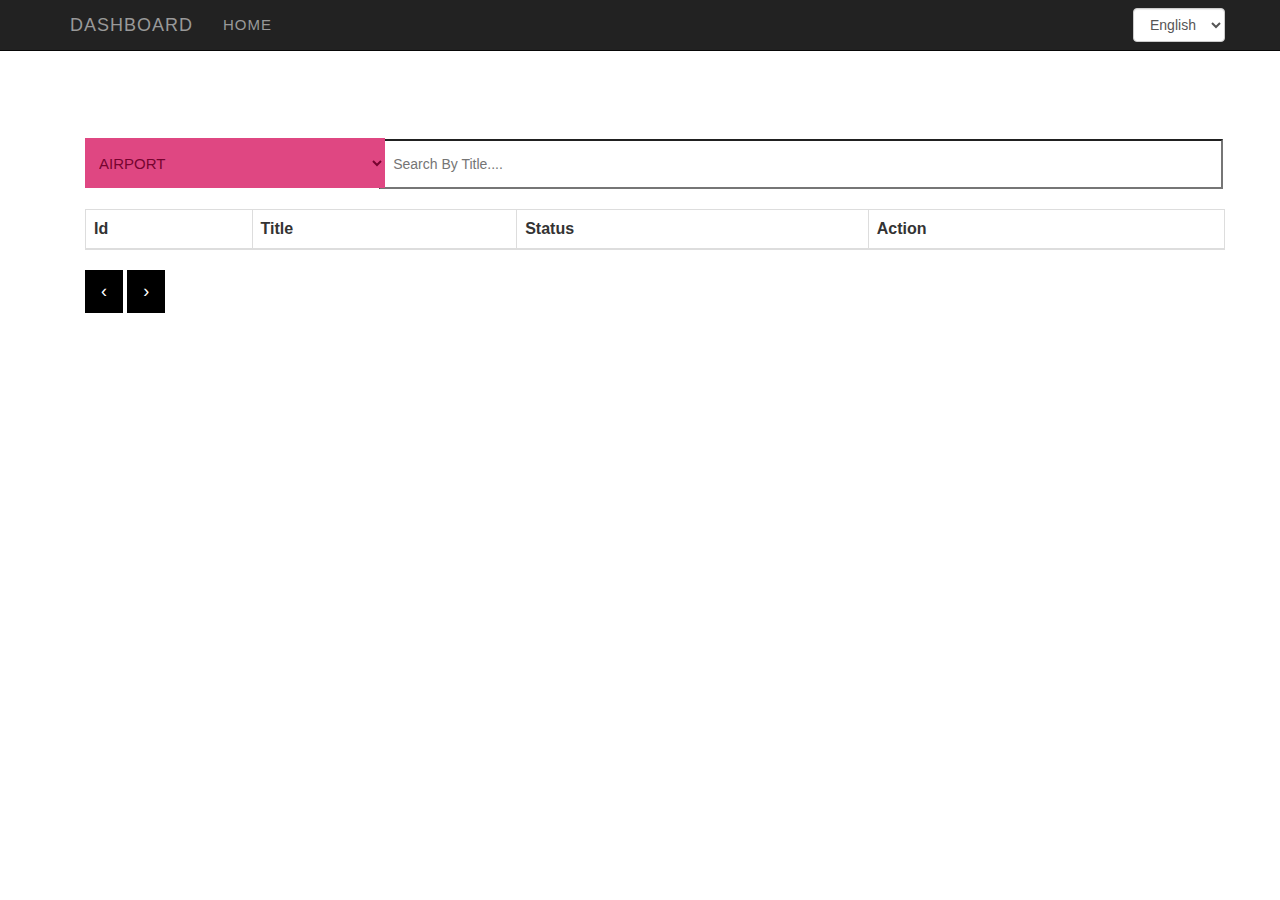
<file: Html/Airport/index.html>
﻿
<head>
    <link href="https://maxcdn.bootstrapcdn.com/bootstrap/3.3.7/css/bootstrap.min.css" rel="stylesheet">
    <link href="https://cdn.datatables.net/1.10.15/css/dataTables.bootstrap.min.css" rel="stylesheet">
    <link href="/css/style.css" rel="stylesheet">
    <link href="/css/bootstrap.css" rel="stylesheet">
    <link href="https://www.w3schools.com/w3css/4/w3.css" rel="stylesheet">
    <link href="../../css/City/citylisting.css" rel="stylesheet" />
    <link href="../../css/common.css" rel="stylesheet" />

    <title>City Listing</title>
</head>
<body>
    <div w3-include-html="../Shared/navbar.html"></div>

    <div class="container body-content">
        <div class="region-filter">
            <div class="container region-header">
                <section class="common-header ">
                    <div class="left">
                        <select class="custOptions" id="select_region" onchange="location = this.value;">
                            <option value="">Select Option</option>
                            <option value="../Continent/index.html">Continent</option>
                            <option value="../Country/index.html">Country</option>
                            <option value="../State/index.html">State</option>
                            <option value="../City/index.html">City</option>
                            <option value="../Area/index.html">Area</option>
                            <option value="../Airport/index.html" selected>Airport</option>
                            <option value="../CityAirport/index.html">City Airport</option> 
                            <option value="../POI/index.html">POI</option>
                        </select>
                        <i class="pe-7s pe-7s-angle-down arrow"></i>
                    </div>
                    <div class="right">
                        <div class="form-elements">
                            <div class="form-item" id="searchToolDiv">
                                <i id="btnMainSearch" class="pe-7s-search pe-7s"></i>
                                <input id="txtSearchByTitle" class="destination" type="text" value="" placeholder="Search By Title....">
                            </div>
                        </div>
                    </div>
                    <div class="clearfix"></div>
                    <h2 class="light-gray" id="lblMasterHeading"></h2>
                </section>
            </div>
        </div>
    </div>
    <div class="container body-content">
        <div class="region-filter">
            <div class="container region-header">
                <table id="example" class="table table-bordered table-hover continent-detail dataTable no-footer" cellspacing="0" width="100%">
                    <thead>
                        <tr>
                            <th class="title-width sorting">Id</th>
                            <th class="title-width sorting">Title</th>
                            <!--<th class="title-width sorting">State Title</th>
                            <th class="title-width sorting">Country Title</th>-->
                            <th class="title-width ">Status</th>
                            <th class="title-width ">Action</th>
                        </tr>
                    </thead>
                    <tbody class="datatableContent"></tbody>
                </table>
            </div>
        </div>
    </div>

    <div class="container">
        <div class="w3-bar col-xs-3 pull-right">
            <button class="w3-button w3-large w3-black prev">‹</button>
            <button class="w3-button w3-large w3-black next">›</button>
        </div>
    </div>
    <input type="hidden" id="pageindex" value="0" />
</body>
<script src="../../JS/lib/w3.js"></script>
<script>
    w3.includeHTML();
</script>

<script type="text/javascript" src="../../lib/axios/dist/axios.standalone.js"></script>
<script type="text/javascript" src="../../lib/CryptoJS/rollups/hmac-sha256.js"></script>
<script type="text/javascript" src="../../lib/CryptoJS/rollups/sha256.js"></script>
<script type="text/javascript" src="../../lib/CryptoJS/components/hmac.js"></script>
<script type="text/javascript" src="../../lib/CryptoJS/components/enc-base64.js"></script>
<script type="text/javascript" src="../../lib/url-template/url-template.js"></script>
<script type="text/javascript" src="../../lib/apiGatewayCore/sigV4Client.js"></script>
<script type="text/javascript" src="../../lib/apiGatewayCore/apiGatewayClient.js"></script>
<script type="text/javascript" src="../../lib/apiGatewayCore/simpleHttpClient.js"></script>
<script type="text/javascript" src="../../lib/apiGatewayCore/utils.js"></script>
<script type="text/javascript" src="https://code.jquery.com/jquery-1.12.4.js"></script>
<script type="text/javascript" src="https://cdn.datatables.net/1.10.15/js/jquery.dataTables.min.js"></script>
<script type="text/javascript" src="https://cdn.datatables.net/1.10.15/js/dataTables.bootstrap.min.js"></script>
<script src="../../lib/apigClient.js"></script>
<script src="../../JS/Airport/airportlisting.js"></script>
</file>
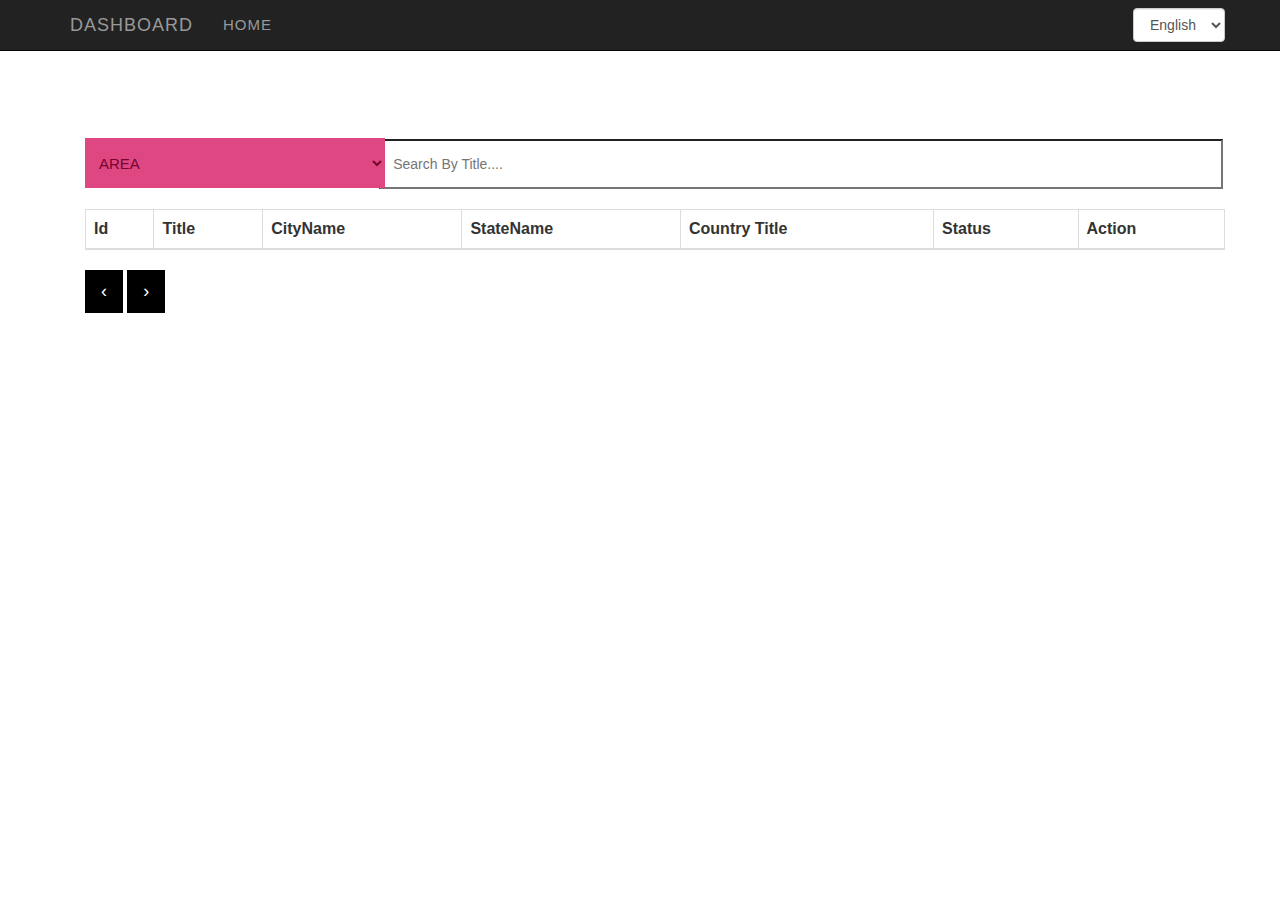
<file: Html/Area/index.html>
﻿
<head>
    <link href="https://maxcdn.bootstrapcdn.com/bootstrap/3.3.7/css/bootstrap.min.css" rel="stylesheet">
    <link href="https://cdn.datatables.net/1.10.15/css/dataTables.bootstrap.min.css" rel="stylesheet">
    <link href="/css/style.css" rel="stylesheet">
    <link href="/css/bootstrap.css" rel="stylesheet">
    <link href="https://www.w3schools.com/w3css/4/w3.css" rel="stylesheet">
    <link href="../../css/City/citylisting.css" rel="stylesheet" />
    <link href="../../css/common.css" rel="stylesheet" />

    <title>City Listing</title>
</head>
<body>
    <div w3-include-html="../Shared/navbar.html"></div>

    <div class="container body-content">
        <div class="region-filter">
            <div class="container region-header">
                <section class="common-header ">
                    <div class="left">
                        <select class="custOptions" id="select_region" onchange="location = this.value;">
                            <option value="">Select Option</option>
                            <option value="../Continent/index.html">Continent</option>
                            <option value="../Country/index.html">Country</option>
                            <option value="../State/index.html">State</option>
                            <option value="../City/index.html">City</option>
                            <option value="../Area/index.html" selected>Area</option>
                            <option value="../Airport/index.html">Airport</option>
                            <option value="../CityAirport/index.html">City Airport</option> 
                            <option value="../POI/index.html">POI</option>
                        </select>
                        <i class="pe-7s pe-7s-angle-down arrow"></i>
                    </div>
                    <div class="right">
                        <div class="form-elements">
                            <div class="form-item" id="searchToolDiv">
                                <i id="btnMainSearch" class="pe-7s-search pe-7s"></i>
                                <input id="txtSearchByTitle" class="destination" type="text" value="" placeholder="Search By Title....">
                            </div>
                        </div>
                    </div>
                    <div class="clearfix"></div>
                    <h2 class="light-gray" id="lblMasterHeading"></h2>
                </section>
            </div>
        </div>
    </div>
    <div class="container body-content">
        <div class="region-filter">
            <div class="container region-header">
                <table id="example" class="table table-bordered table-hover continent-detail dataTable no-footer" cellspacing="0" width="100%">
                    <thead>
                        <tr>
                            <th class="title-width sorting">Id</th>
                            <th class="title-width sorting">Title</th>
                            <th class="title-width sorting">CityName</th>
                            <th class="title-width sorting">StateName</th>
                            <th class="title-width sorting">Country Title</th>
                            <th class="title-width ">Status</th>
                            <th class="title-width ">Action</th>
                        </tr>
                    </thead>
                    <tbody class="datatableContent"></tbody>
                </table>
            </div>
        </div>
    </div>

    <div class="container">
        <div class="w3-bar col-xs-3 pull-right">
            <button class="w3-button w3-large w3-black prev">‹</button>
            <button class="w3-button w3-large w3-black next">›</button>
        </div>
    </div>
    <input type="hidden" id="pageindex" value="0" />
</body>
<script src="../../JS/lib/w3.js"></script>
<script>
    w3.includeHTML();
</script>

<script type="text/javascript" src="../../lib/axios/dist/axios.standalone.js"></script>
<script type="text/javascript" src="../../lib/CryptoJS/rollups/hmac-sha256.js"></script>
<script type="text/javascript" src="../../lib/CryptoJS/rollups/sha256.js"></script>
<script type="text/javascript" src="../../lib/CryptoJS/components/hmac.js"></script>
<script type="text/javascript" src="../../lib/CryptoJS/components/enc-base64.js"></script>
<script type="text/javascript" src="../../lib/url-template/url-template.js"></script>
<script type="text/javascript" src="../../lib/apiGatewayCore/sigV4Client.js"></script>
<script type="text/javascript" src="../../lib/apiGatewayCore/apiGatewayClient.js"></script>
<script type="text/javascript" src="../../lib/apiGatewayCore/simpleHttpClient.js"></script>
<script type="text/javascript" src="../../lib/apiGatewayCore/utils.js"></script>
<script type="text/javascript" src="https://code.jquery.com/jquery-1.12.4.js"></script>
<script type="text/javascript" src="https://cdn.datatables.net/1.10.15/js/jquery.dataTables.min.js"></script>
<script type="text/javascript" src="https://cdn.datatables.net/1.10.15/js/dataTables.bootstrap.min.js"></script>
<script src="../../lib/apigClient.js"></script>
<script src="../../JS/Area/arealisting.js"></script>
</file>
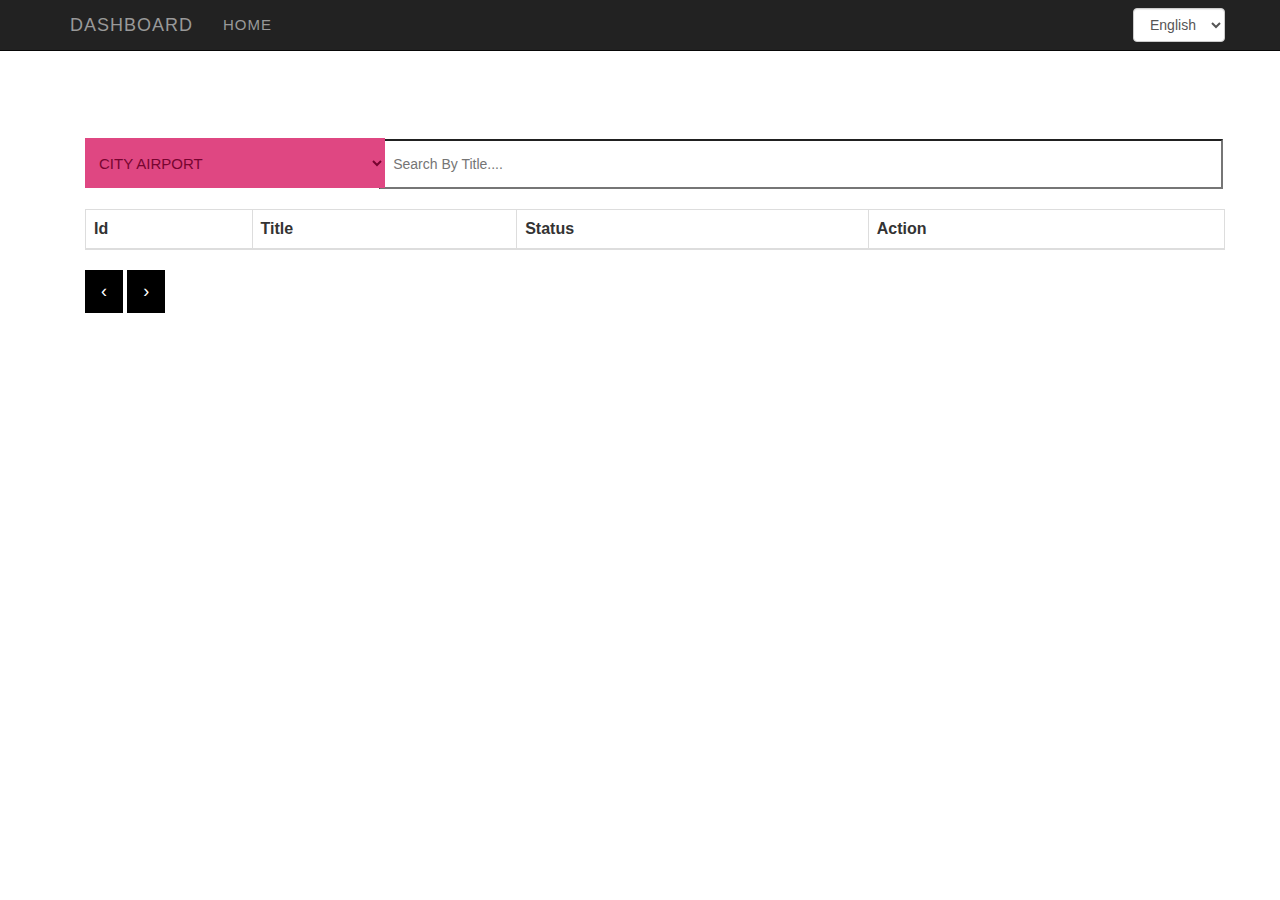
<file: Html/CityAirport/index.html>
﻿
<head>
    <link href="https://maxcdn.bootstrapcdn.com/bootstrap/3.3.7/css/bootstrap.min.css" rel="stylesheet">
    <link href="https://cdn.datatables.net/1.10.15/css/dataTables.bootstrap.min.css" rel="stylesheet">
    <link href="/css/style.css" rel="stylesheet">
    <link href="/css/bootstrap.css" rel="stylesheet">
    <link href="https://www.w3schools.com/w3css/4/w3.css" rel="stylesheet">
    <link href="../../css/City/citylisting.css" rel="stylesheet" />
    <link href="../../css/common.css" rel="stylesheet" />

    <title>City Listing</title>
</head>
<body>
    <div w3-include-html="../Shared/navbar.html"></div>

    <div class="container body-content">
        <div class="region-filter">
            <div class="container region-header">
                <section class="common-header ">
                    <div class="left">
                        <select class="custOptions" id="select_region" onchange="location = this.value;">
                            <option value="">Select Option</option>
                            <option value="../Continent/index.html">Continent</option>
                            <option value="../Country/index.html">Country</option>
                            <option value="../State/index.html">State</option>
                            <option value="../City/index.html">City</option>
                            <option value="../Area/index.html">Area</option>
                            <option value="../Airport/index.html">Airport</option>
                            <option value="../CityAirport/index.html" selected>City Airport</option>
                        </select>
                        <i class="pe-7s pe-7s-angle-down arrow"></i>
                    </div>
                    <div class="right">
                        <div class="form-elements">
                            <div class="form-item" id="searchToolDiv">
                                <i id="btnMainSearch" class="pe-7s-search pe-7s"></i>
                                <input id="txtSearchByTitle" class="destination" type="text" value="" placeholder="Search By Title....">
                            </div>
                        </div>
                    </div>
                    <div class="clearfix"></div>
                    <h2 class="light-gray" id="lblMasterHeading"></h2>
                </section>
            </div>
        </div>
    </div>
    <div class="container body-content">
        <div class="region-filter">
            <div class="container region-header">
                <table id="example" class="table table-bordered table-hover continent-detail dataTable no-footer" cellspacing="0" width="100%">
                    <thead>
                        <tr>
                            <th class="title-width sorting">Id</th>
                            <th class="title-width sorting">Title</th>
                            <!--<th class="title-width sorting">State Title</th>
                            <th class="title-width sorting">Country Title</th>-->
                            <th class="title-width ">Status</th>
                            <th class="title-width ">Action</th>
                        </tr>
                    </thead>
                    <tbody class="datatableContent"></tbody>
                </table>
            </div>
        </div>
    </div>

    <div class="container">
        <div class="w3-bar col-xs-3 pull-right">
            <button class="w3-button w3-large w3-black prev">‹</button>
            <button class="w3-button w3-large w3-black next">›</button>
        </div>
    </div>
    <input type="hidden" id="pageindex" value="0" />
</body>
<script src="../../JS/lib/w3.js"></script>
<script>
    w3.includeHTML();
</script>

<script type="text/javascript" src="../../lib/axios/dist/axios.standalone.js"></script>
<script type="text/javascript" src="../../lib/CryptoJS/rollups/hmac-sha256.js"></script>
<script type="text/javascript" src="../../lib/CryptoJS/rollups/sha256.js"></script>
<script type="text/javascript" src="../../lib/CryptoJS/components/hmac.js"></script>
<script type="text/javascript" src="../../lib/CryptoJS/components/enc-base64.js"></script>
<script type="text/javascript" src="../../lib/url-template/url-template.js"></script>
<script type="text/javascript" src="../../lib/apiGatewayCore/sigV4Client.js"></script>
<script type="text/javascript" src="../../lib/apiGatewayCore/apiGatewayClient.js"></script>
<script type="text/javascript" src="../../lib/apiGatewayCore/simpleHttpClient.js"></script>
<script type="text/javascript" src="../../lib/apiGatewayCore/utils.js"></script>
<script type="text/javascript" src="https://code.jquery.com/jquery-1.12.4.js"></script>
<script type="text/javascript" src="https://cdn.datatables.net/1.10.15/js/jquery.dataTables.min.js"></script>
<script type="text/javascript" src="https://cdn.datatables.net/1.10.15/js/dataTables.bootstrap.min.js"></script>
<script src="../../lib/apigClient.js"></script>
<script src="../../JS/Continent/continentlisting.js"></script>
</file>
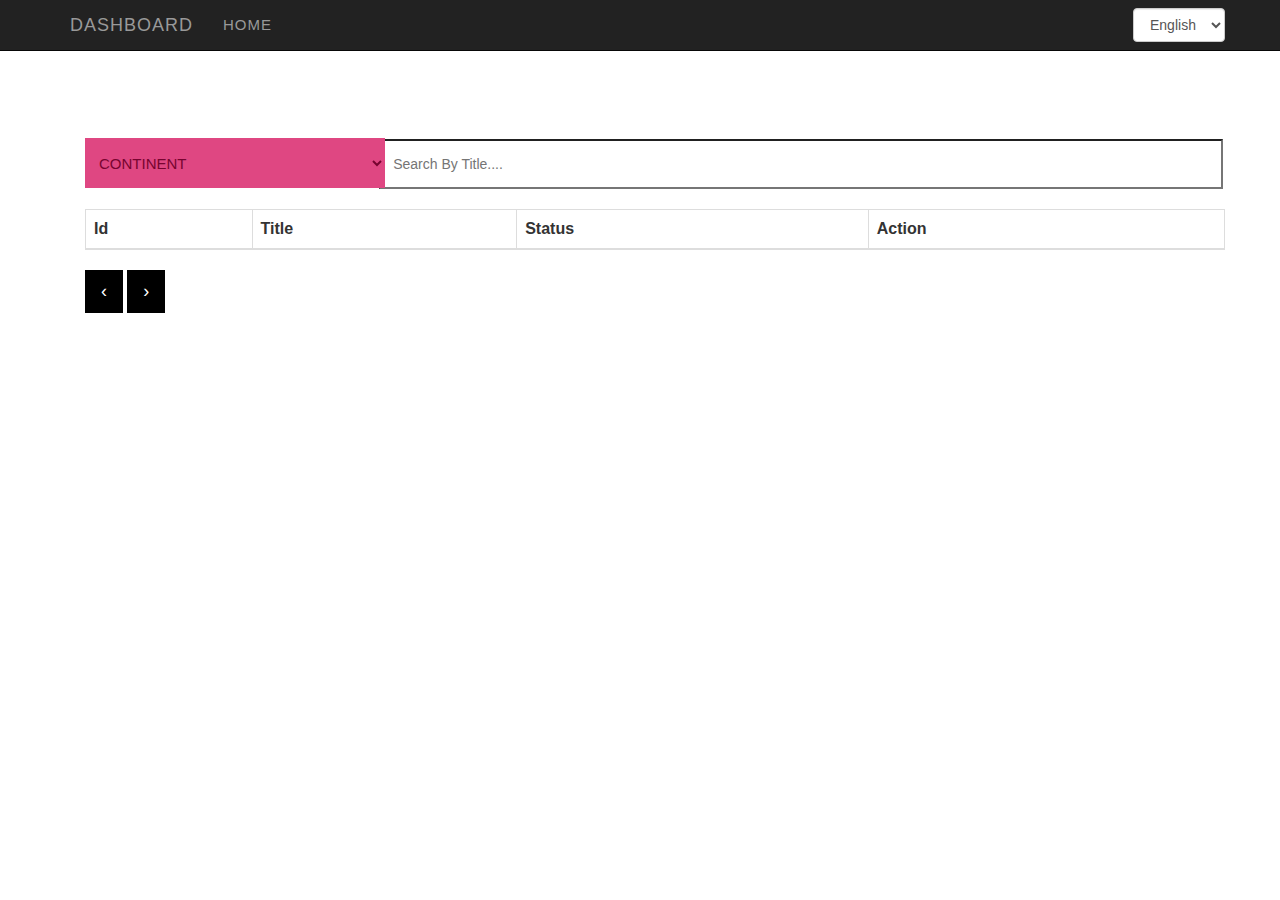
<file: Html/Continent/index.html>
﻿
<head>
    <link href="https://maxcdn.bootstrapcdn.com/bootstrap/3.3.7/css/bootstrap.min.css" rel="stylesheet">
    <link href="https://cdn.datatables.net/1.10.15/css/dataTables.bootstrap.min.css" rel="stylesheet">
    <link href="/css/style.css" rel="stylesheet">
    <link href="/css/bootstrap.css" rel="stylesheet">
    <link href="https://www.w3schools.com/w3css/4/w3.css" rel="stylesheet">
    <link href="../../css/City/citylisting.css" rel="stylesheet" />
    <link href="../../css/common.css" rel="stylesheet" />

    <title>City Listing</title>
</head>
<body>
    <div w3-include-html="../Shared/navbar.html"></div>

    <div class="container body-content">
        <div class="region-filter">
            <div class="container region-header">
                <section class="common-header ">
                    <div class="left">
                        <select class="custOptions" id="select_region" onchange="location = this.value;">
                            <option value="">Select Option</option>
                            <option value="../Continent/index.html" selected="">Continent</option>
                            <option value="../Country/index.html">Country</option>
                            <option value="../State/index.html">State</option>
                            <option value="../City/index.html">City</option>
                            <option value="../Area/index.html">Area</option>
                            <option value="../Airport/index.html">Airport</option>
                            <option value="../CityAirport/index.html">City Airport</option> 
                            <option value="../POI/index.html">POI</option>
                        </select>
                        <i class="pe-7s pe-7s-angle-down arrow"></i>
                    </div>
                    <div class="right">
                        <div class="form-elements">
                            <div class="form-item" id="searchToolDiv">
                                <i id="btnMainSearch" class="pe-7s-search pe-7s"></i>
                                <input id="txtSearchByTitle" class="destination" type="text" value="" placeholder="Search By Title....">
                            </div>
                        </div>
                    </div>
                    <div class="clearfix"></div>
                    <h2 class="light-gray" id="lblMasterHeading"></h2>
                </section>
            </div>
        </div>
    </div>
    <div class="container body-content">
        <div class="region-filter">
            <div class="container region-header">
                <table id="example" class="table table-bordered table-hover continent-detail dataTable no-footer" cellspacing="0" width="100%">
                    <thead>
                        <tr>
                            <th class="title-width sorting">Id</th>
                            <th class="title-width sorting">Title</th>
                            <!--<th class="title-width sorting">State Title</th>
                            <th class="title-width sorting">Country Title</th>-->
                            <th class="title-width ">Status</th>
                            <th class="title-width ">Action</th>
                        </tr>
                    </thead>
                    <tbody class="datatableContent"></tbody>
                </table>
            </div>
        </div>
    </div>

    <div class="container">
        <div class="w3-bar col-xs-3 pull-right">
            <button class="w3-button w3-large w3-black prev">‹</button>
            <button class="w3-button w3-large w3-black next">›</button>
        </div>
    </div>
    <input type="hidden" id="pageindex" value="0" />
</body>
<script src="../../JS/lib/w3.js"></script>
<script>
    w3.includeHTML();
</script>

<script type="text/javascript" src="../../lib/axios/dist/axios.standalone.js"></script>
<script type="text/javascript" src="../../lib/CryptoJS/rollups/hmac-sha256.js"></script>
<script type="text/javascript" src="../../lib/CryptoJS/rollups/sha256.js"></script>
<script type="text/javascript" src="../../lib/CryptoJS/components/hmac.js"></script>
<script type="text/javascript" src="../../lib/CryptoJS/components/enc-base64.js"></script>
<script type="text/javascript" src="../../lib/url-template/url-template.js"></script>
<script type="text/javascript" src="../../lib/apiGatewayCore/sigV4Client.js"></script>
<script type="text/javascript" src="../../lib/apiGatewayCore/apiGatewayClient.js"></script>
<script type="text/javascript" src="../../lib/apiGatewayCore/simpleHttpClient.js"></script>
<script type="text/javascript" src="../../lib/apiGatewayCore/utils.js"></script>
<script type="text/javascript" src="https://code.jquery.com/jquery-1.12.4.js"></script>
<script type="text/javascript" src="https://cdn.datatables.net/1.10.15/js/jquery.dataTables.min.js"></script>
<script type="text/javascript" src="https://cdn.datatables.net/1.10.15/js/dataTables.bootstrap.min.js"></script>
<script src="../../lib/apigClient.js"></script>
<script src="../../JS/Continent/continentlisting.js"></script>
</file>
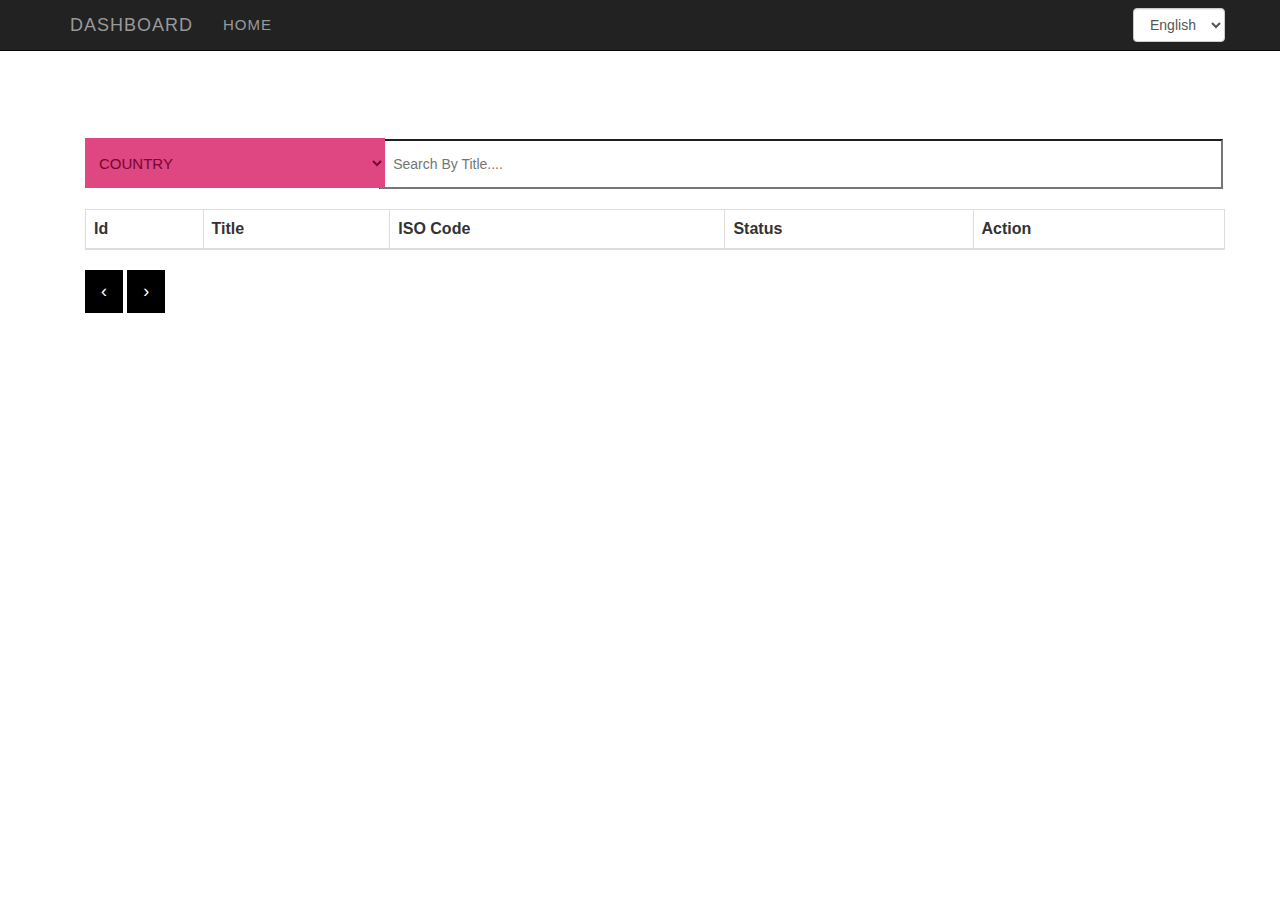
<file: Html/Country/index.html>
﻿
<head>
    <link href="https://maxcdn.bootstrapcdn.com/bootstrap/3.3.7/css/bootstrap.min.css" rel="stylesheet">
    <link href="https://cdn.datatables.net/1.10.15/css/dataTables.bootstrap.min.css" rel="stylesheet">
    <link href="/css/style.css" rel="stylesheet">
    <link href="/css/bootstrap.css" rel="stylesheet">
    <link href="https://www.w3schools.com/w3css/4/w3.css" rel="stylesheet">
    <link href="../../css/City/citylisting.css" rel="stylesheet" />
    <link href="../../css/common.css" rel="stylesheet" />

    <title>City Listing</title>
</head>
<body>
    <div w3-include-html="../Shared/navbar.html"></div>

    <div class="container body-content">
        <div class="region-filter">
            <div class="container region-header">
                <section class="common-header ">
                    <div class="left">
                        <select class="custOptions" id="select_region" onchange="location = this.value;">
                            <option value="">Select Option</option>
                            <option value="../Continent/index.html" >Continent</option>
                            <option value="../Country/index.html" selected>Country</option>
                            <option value="../State/index.html">State</option>
                            <option value="../City/index.html">City</option>
                            <option value="../Area/index.html">Area</option>
                            <option value="../Airport/index.html">Airport</option>
                            <option value="../CityAirport/index.html">City Airport</option> 
                            <option value="../POI/index.html">POI</option>
                        </select>
                        <i class="pe-7s pe-7s-angle-down arrow"></i>
                    </div>
                    <div class="right">
                        <div class="form-elements">
                            <div class="form-item" id="searchToolDiv">
                                <i id="btnMainSearch" class="pe-7s-search pe-7s"></i>
                                <input id="txtSearchByTitle" class="destination" type="text" value="" placeholder="Search By Title....">
                            </div>
                        </div>
                    </div>
                    <div class="clearfix"></div>
                    <h2 class="light-gray" id="lblMasterHeading"></h2>
                </section>
            </div>
        </div>
    </div>
    <div class="container body-content">
        <div class="region-filter">
            <div class="container region-header">
                <table id="example" class="table table-bordered table-hover continent-detail dataTable no-footer" cellspacing="0" width="100%">
                    <thead>
                        <tr>
                            <th class="title-width sorting">Id</th>
                            <th class="title-width sorting">Title</th>
                            <th class="title-width sorting">ISO Code</th>
                            <!--<th class="title-width sorting">Country Title</th>-->
                            <th class="title-width ">Status</th>
                            <th class="title-width ">Action</th>
                        </tr>
                    </thead>
                    <tbody class="datatableContent"></tbody>
                </table>
            </div>
        </div>
    </div>

    <div class="container">
        <div class="w3-bar col-xs-3 pull-right">
            <button class="w3-button w3-large w3-black prev">‹</button>
            <button class="w3-button w3-large w3-black next">›</button>
        </div>
    </div>
    <input type="hidden" id="pageindex" value="0" />
</body>
<script src="../../JS/lib/w3.js"></script>
<script>
    w3.includeHTML();
</script>

<script type="text/javascript" src="../../lib/axios/dist/axios.standalone.js"></script>
<script type="text/javascript" src="../../lib/CryptoJS/rollups/hmac-sha256.js"></script>
<script type="text/javascript" src="../../lib/CryptoJS/rollups/sha256.js"></script>
<script type="text/javascript" src="../../lib/CryptoJS/components/hmac.js"></script>
<script type="text/javascript" src="../../lib/CryptoJS/components/enc-base64.js"></script>
<script type="text/javascript" src="../../lib/url-template/url-template.js"></script>
<script type="text/javascript" src="../../lib/apiGatewayCore/sigV4Client.js"></script>
<script type="text/javascript" src="../../lib/apiGatewayCore/apiGatewayClient.js"></script>
<script type="text/javascript" src="../../lib/apiGatewayCore/simpleHttpClient.js"></script>
<script type="text/javascript" src="../../lib/apiGatewayCore/utils.js"></script>
<script type="text/javascript" src="https://code.jquery.com/jquery-1.12.4.js"></script>
<script type="text/javascript" src="https://cdn.datatables.net/1.10.15/js/jquery.dataTables.min.js"></script>
<script type="text/javascript" src="https://cdn.datatables.net/1.10.15/js/dataTables.bootstrap.min.js"></script>
<script src="../../lib/apigClient.js"></script>
<script src="../../JS/Country/countrylisting.js"></script>
</file>
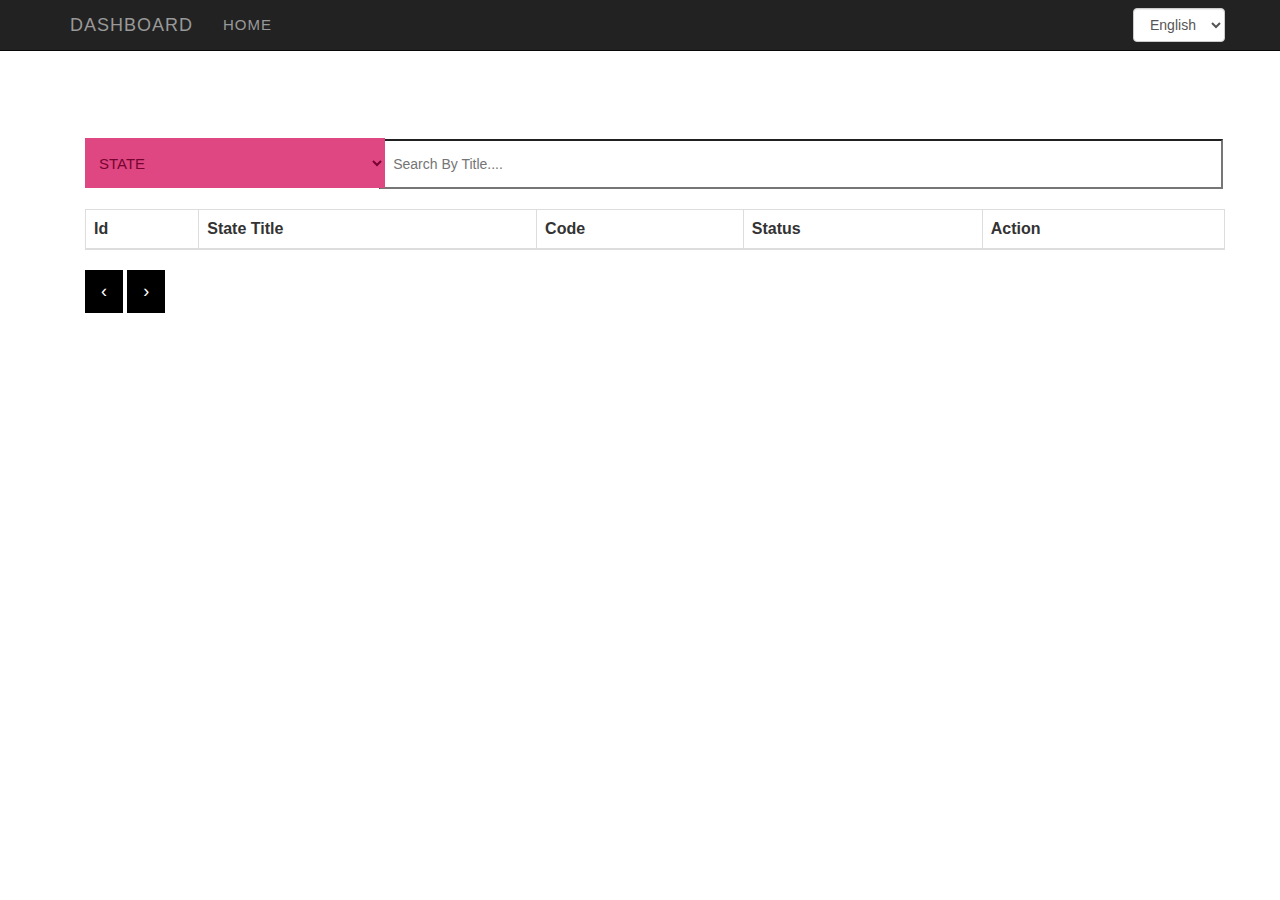
<file: Html/State/index.html>
﻿
<head>
    <link href="https://maxcdn.bootstrapcdn.com/bootstrap/3.3.7/css/bootstrap.min.css" rel="stylesheet">
    <link href="https://cdn.datatables.net/1.10.15/css/dataTables.bootstrap.min.css" rel="stylesheet">
    <link href="/css/style.css" rel="stylesheet">
    <link href="/css/bootstrap.css" rel="stylesheet">
    <link href="https://www.w3schools.com/w3css/4/w3.css" rel="stylesheet">
    <link href="../../css/City/citylisting.css" rel="stylesheet" />
    <link href="../../css/common.css" rel="stylesheet" />

    <title>City Listing</title>
</head>
<body>
    <div w3-include-html="../Shared/navbar.html"></div>

    <div class="container body-content">
        <div class="region-filter">
            <div class="container region-header">
                <section class="common-header ">
                    <div class="left">
                        <select class="custOptions" id="select_region" onchange="location = this.value;">
                            <option value="">Select Option</option>
                            <option value="../Continent/index.html">Continent</option>
                            <option value="../Country/index.html">Country</option>
                            <option value="../State/index.html" selected>State</option>
                            <option value="../City/index.html">City</option>
                            <option value="../Area/index.html">Area</option>
                            <option value="../Airport/index.html">Airport</option>
                            <option value="../CityAirport/index.html">City Airport</option> 
                            <option value="../POI/index.html">POI</option>
                        </select>
                        <i class="pe-7s pe-7s-angle-down arrow"></i>
                    </div>
                    <div class="right">
                        <div class="form-elements">
                            <div class="form-item" id="searchToolDiv">
                                <i id="btnMainSearch" class="pe-7s-search pe-7s"></i>
                                <input id="txtSearchByTitle" class="destination" type="text" value="" placeholder="Search By Title....">
                            </div>
                        </div>
                    </div>
                    <div class="clearfix"></div>
                    <h2 class="light-gray" id="lblMasterHeading"></h2>
                </section>
            </div>
        </div>
    </div>
    <div class="container body-content">
        <div class="region-filter">
            <div class="container region-header">
                <table id="example" class="table table-bordered table-hover continent-detail dataTable no-footer" cellspacing="0" width="100%">
                    <thead>
                        <tr>
                            <th class="title-width sorting">Id</th>
                            <th class="title-width sorting">State Title</th>
                            <th class="title-width sorting">Code</th>
                            <th class="title-width ">Status</th>
                            <th class="title-width ">Action</th>
                        </tr>
                    </thead>
                    <tbody class="datatableContent"></tbody>
                </table>
            </div>
        </div>
    </div>

    <div class="container">
        <div class="w3-bar col-xs-3 pull-right">
            <button class="w3-button w3-large w3-black prev">‹</button>
            <button class="w3-button w3-large w3-black next">›</button>
        </div>
    </div>
    <input type="hidden" id="pageindex" value="0" />
</body>
<script src="../../JS/lib/w3.js"></script>
<script>
    w3.includeHTML();
</script>

<script type="text/javascript" src="../../lib/axios/dist/axios.standalone.js"></script>
<script type="text/javascript" src="../../lib/CryptoJS/rollups/hmac-sha256.js"></script>
<script type="text/javascript" src="../../lib/CryptoJS/rollups/sha256.js"></script>
<script type="text/javascript" src="../../lib/CryptoJS/components/hmac.js"></script>
<script type="text/javascript" src="../../lib/CryptoJS/components/enc-base64.js"></script>
<script type="text/javascript" src="../../lib/url-template/url-template.js"></script>
<script type="text/javascript" src="../../lib/apiGatewayCore/sigV4Client.js"></script>
<script type="text/javascript" src="../../lib/apiGatewayCore/apiGatewayClient.js"></script>
<script type="text/javascript" src="../../lib/apiGatewayCore/simpleHttpClient.js"></script>
<script type="text/javascript" src="../../lib/apiGatewayCore/utils.js"></script>
<script type="text/javascript" src="https://code.jquery.com/jquery-1.12.4.js"></script>
<script type="text/javascript" src="https://cdn.datatables.net/1.10.15/js/jquery.dataTables.min.js"></script>
<script type="text/javascript" src="https://cdn.datatables.net/1.10.15/js/dataTables.bootstrap.min.js"></script>
<script src="../../lib/apigClient.js"></script>
<script src="../../JS/State/statelisting.js"></script>
</file>
<file: css/style.css>
﻿body {
    padding: 0;
    margin: 0;
    font-family: 'Montserrat-Regular';
}

/* Set padding to keep content from hitting the edges */
/*.body-content {
    background: url('../Images/slide3_v02.jpg') no-repeat;
}*/

.body-content-add {
    background: #513E40;

}

    .body-content-add .common-header {
        margin: 57px 0 0;
    }


/*.body-content-activity {
    background: url('../Images/where-we-go-single-img-1.jpg') no-repeat;
    background-size: cover;
}*/

.dl-horizontal dt {
    white-space: normal;
}

img {
    width: 100%;
    height: 100%;
}

a {
    color: #2c3e50;
    text-decoration: none;
}

    a:hover, a:visited {
        text-decoration: none;
    }

.form-group {
    margin-bottom: 10px;
    /*margin-bottom: 20px;*/
}

.current {
    color: #fff;
    background: rgba(0, 0, 0, 0.26) none repeat scroll 0 0;
}

.edit-iconlink {
    position: absolute;
    top: 10px;
    left: 27px;
    color: #fff;
    font-size: 2em;
    font-weight: bold;
    cursor: pointer;
}

    .edit-iconlink:hover {
        color: #770430;
    }

ul {
    margin: 0;
    padding: 0;
}

.float-L {
    float: left;
}

.float-R {
    float: right;
}

label {
    font-weight: normal;
    text-transform: uppercase;
    color: #666;
    font-size: 12px;
}

.common-header .back-btn div.btn {
    padding: 6px 15px;
    font-size: .9em;
}

.white-btn, .pink-btn, .green-btn {
    border-radius: 0;
    text-transform: uppercase;
}

.white-btn {
    background-color: transparent;
    color: #fff;
}

    .white-btn:hover {
        background: #ccc;
        color: rgb(44, 62, 80);
    }

.pink-btn {
    background: #df4782;
    color: #770430;
}

    .pink-btn:hover, .green-btn:hover {
        color: #fff;
    }

.green-btn {
    background: green;
}
/* Navigation */
.navbar-nav > li {
    text-transform: uppercase;
    color: #fff;
}

    .navbar-nav > li > a {
        letter-spacing: 1px;
    }

.navbar-inverse {
    background: rgba(0, 0, 0, 0.26) none repeat scroll 0 0;
    border-bottom: none;
}

    .navbar-inverse .navbar-nav > li > a {
        color: #fff;
    }

.left {
    display: inline-block;
    position: relative;
    z-index: 999;
}

.right {
    display: inline-block;
}

h1, h3, h4, h5 {
    font-family: 'Montserrat-Regular';
}

h1 {
    font-size: 1.5em;
    text-align: left;
}

h2 {
    font-family: 'JennaSue';
    font-size: 2em;
    /*font-family: 'Montserrat-Bold';*/
    letter-spacing: 1.2px;
    font-weight: bolder;
}

.white {
    color: #fff;
}

.light-gray {
    color: #eee;
}

.red {
    color: red;
}

.pink {
    color: #770430;
}

.JennaSue-font {
    font-family: 'JennaSue';
}

.orange {
    /*color: orange;*/
    font-weight: bold;
    margin: 0 5px;
    color: #ff6a00;
}
/* Buttons */
/*.btn {
    padding: 10px 20px;
}*/
.btn-more {
    color: #2c3e50;
    text-transform: uppercase;
}

    .btn-more:hover {
        border: 1px solid #2c3e50;
    }

.btn._dos, .btn._uno._active {
    background: #fff none repeat scroll 0 0;
    color: #2c3e50;
}

.btn-group, .btn-group-vertical {
    display: inline-block;
    position: relative;
}

.btn._uno {
    background: #f2f2f2 none repeat scroll 0 0;
    color: #999;
}

.btn._dos, .btn._uno {
    border: 1px solid #d9d8d1;
}
/* Button 1 */
.btn-1 {
    text-transform: uppercase;
    padding: 7.6px 15px;
    font-size: 0.9em;
    letter-spacing: 0.5px;
    background: #df4782;
    color: #fff;
    border-radius: 0;
}

/* Button 1b */
.btn-1b:after {
    width: 100%;
    background: #df4782;
}

.btn-1b:hover,
.btn-1b:active .btn-1b:focus {
    background-color: transparent;
    border: 1px solid #df4782;
    color: #770430;
    outline: none;
}

/* Form Elements */
.form-elements .pe-7s {
    color: #666;
    font-size: 30px;
    line-height: 49px;
    padding-right: 12px;
    /*pointer-events: none;*/
    position: absolute;
    right: 0;
    text-align: right;
    top: 0;
}

.allSave-btn {
    padding: 0 15px;
    text-align: right;
}

.form-elements .form-item {
    position: relative;
}

input[type="search"], input[type="text"], input[type="url"], input[type="number"], input[type="password"], input[type="email"], input[type="file"], select {
    -moz-appearance: none;
    background: rgba(255, 255, 255, 0.9) none repeat scroll 0 0;
    font-size: 14px;
    height: 40px;
    line-height: 40px;
    padding: 0 12px;
    width: 100%;
}
/* Toggle */
/* ============================================================
  COMMON
============================================================ */
.cmn-toggle {
    position: absolute;
    margin-left: -9999px;
    visibility: hidden;
}

    .cmn-toggle + label {
        display: block;
        position: relative;
        cursor: pointer;
        outline: none;
        -webkit-user-select: none;
        -moz-user-select: none;
        -ms-user-select: none;
        user-select: none;
    }


.cmn-toggle {
    margin-left: -9999px;
    position: absolute;
    visibility: hidden;
}

input.cmn-toggle-yes-no + label:before, input.cmn-toggle-yes-no + label:after {
    display: block;
    position: absolute;
    top: 0;
    left: 0;
    bottom: 0;
    right: 0;
    line-height: 13px;
    font-weight: normal;
}

input.cmn-toggle-yes-no + label:before {
    color: #666;
    background-color: #dddddd;
    content: attr(data-off);
    -webkit-transition: -webkit-transform 0.5s;
    -moz-transition: -moz-transform 0.5s;
    -o-transition: -o-transform 0.5s;
    transition: transform 0.5s;
    -webkit-backface-visibility: hidden;
    -moz-backface-visibility: hidden;
    -ms-backface-visibility: hidden;
    -o-backface-visibility: hidden;
    backface-visibility: hidden;
}

input.cmn-toggle-yes-no + label:after {
    color: green;
    background-color: #8ce196;
    content: attr(data-on);
    -webkit-transition: -webkit-transform 0.5s;
    -moz-transition: -moz-transform 0.5s;
    -o-transition: -o-transform 0.5s;
    transition: transform 0.5s;
    -webkit-transform: rotateY(180deg);
    -moz-transform: rotateY(180deg);
    -ms-transform: rotateY(180deg);
    -o-transform: rotateY(180deg);
    transform: rotateY(180deg);
    -webkit-backface-visibility: hidden;
    -moz-backface-visibility: hidden;
    -ms-backface-visibility: hidden;
    -o-backface-visibility: hidden;
    backface-visibility: hidden;
}

input.cmn-toggle-yes-no:checked + label:before {
    -webkit-transform: rotateY(180deg);
    -moz-transform: rotateY(180deg);
    -ms-transform: rotateY(180deg);
    -o-transform: rotateY(180deg);
    transform: rotateY(180deg);
}

input.cmn-toggle-yes-no:checked + label:after {
    -webkit-transform: rotateY(0);
    -moz-transform: rotateY(0);
    -ms-transform: rotateY(0);
    -o-transform: rotateY(0);
    transform: rotateY(0);
}
/* ============================================================
  COMMON HEADER
============================================================ */
.common-header {
    margin: 90px 0 0;
}

    .common-header select.custOptions {
        background: #df4782 none repeat scroll 0 0;
        border: 1px solid #df4782;
        color: #770430;
        cursor: pointer;
        height: 50px;
        text-transform: uppercase;
        width: 300px;
        position: relative;
        border: 0;
        outline: 0;
        padding-left: 10px;
      
    }

    .common-header .arrow {
        background: #df4782 none repeat scroll 0 0;
        color: #770430;
        cursor: pointer;
        font-size: 35px;
        line-height: 50px;
        position: absolute;
        right: 0;
        top: 0;
        display:inline-block;
        pointer-events:none;
    }

    .common-header select.custOptions option {
        background: #df4782 none repeat scroll 0 0;
        font-size: 15px;
        padding: 10px;
        border: 0;
        outline: 0;
    }

    .common-header select.custOptions {
        color: #770430;
        cursor: pointer;
        text-transform: uppercase;
    }

    .common-header .right {
        width: 50%;
        margin-left: -10px;
    }

        .common-header .right input[type="text"], .masters .right .pe-7s {
            height: 50px;
        }

    .common-header h2 {
        margin: 30px 0 10px;
        text-align: left;
    }

    /*.common-header .light-gray {
        margin: 10px 15px 10px;

    }*/
    .common-header .light-gray {
    float: left;
    font-weight: bold;
    margin: 10px 15px;
}
/* Pagination */
.paginate {
    display: block;
    width: 100%;
    font-size: 1.2em;
    margin: 15px auto;
}

    .paginate.pag1 li a {
        display: inline-block;
        color: #2c3e50;
        background: #fff;
        text-decoration: none;
        padding: 6px 12px;
        border: solid 1px #c0c0c0;
        border-left: 0;
        font-size: 14px;
    }

        .paginate.pag1 li a:hover {
            background: #eee;
            color: #555;
        }

        .paginate.pag1 li a:active {
            -webkit-box-shadow: inset -1px 2px 5px rgba(0,0,0,0.25);
            -moz-box-shadow: inset -1px 2px 5px rgba(0,0,0,0.25);
            box-shadow: inset -1px 2px 5px rgba(0,0,0,0.25);
        }

    .paginate.pag1 li {
        display: inline-block;
        float: left;
    }

        .paginate.pag1 li.single, .paginate.pag1 li.current {
            border: solid 1px #df4782;
            padding: 6px 12px;
            color: #770430;
            background: #df4782;
            font-size: 14px;
        }
/* Sticky headers for all pages */
#sticky {
    position: relative;
}

.activity-filters #sticky {
    padding: 15px 18px 0;
}

#sticky.stick {
    position: fixed;
    top: 0;
    left: 0;
    width: 100%;
    z-index: 10000;
    padding: 15px;
    background: rgba(0, 0, 0, 0.8) none repeat scroll 0 0;
    -webkit-transform: translate3d(0,0,0);
    transform: translate3d(0,0,0);
    -webkit-transition-delay: 0s;
    transition-delay: 0s;
}
    /*#sticky.body-content-add{
    margin:0
}*/
    #sticky.stick .common-header {
        margin: 0;
    }

.navbar-fixed-top, .navbar-fixed-bottom {
    position: absolute;
}

#sticky.stick .btn-filter {
    background: orange;
    color: #fff;
    opacity: 1;
    -webkit-transition: opacity 0.4s 0.4s;
    transition: opacity 0.4s 0.4s;
}

#sticky.stick div.cs-skin-overlay {
    width: 100%;
    left: 0;
    background: rgba(0, 0, 0, 0.9) none repeat scroll 0 0;
}

    #sticky.stick div.cs-skin-overlay ul li {
        color: #666;
    }

        #sticky.stick div.cs-skin-overlay ul li.select, #sticky.stick div.cs-skin-overlay ul li:hover {
            color: #fff;
            background: #666;
        }

#sticky.stick .body-content-activity {
    background: transparent;
}

#sticky.stick .activity-item-detail {
    padding-bottom: 0;
}

#sticky.stick .btn-group > .btn, .btn-group-vertical > .btn {
    opacity: 1;
    -webkit-transition: opacity 0.5s 0.5s;
    transition: opacity 0.5s 0.5s;
}

#sticky.stick div.cs-skin-overlay ul li:last-child {
    background-color: transparent;
    cursor: default;
}
/* Activity Detail */
#sticky.stick .cb-slideshow, .cb-slideshow::after {
    position: inherit;
    height: 0;
}

    #sticky.stick .cb-slideshow li {
        background: transparent;
    }

#sticky.stick .container > header {
    padding: 0;
}

#sticky.stick .common-header {
    margin: 0;
}

#sticky.stick h1 {
    font-size: 1.5em;
    padding: 0;
}
#sticky .pe-7s-close.close-sticky {
    font-size: 4em;
    position: absolute;
    right: 0;
    top: 0;
    color: #666;
    cursor: pointer;
}

    #sticky .pe-7s-close.close-sticky:hover {
        color: #ccc;
    }

.form-horizontal .control-label.text-box-dummy {
    border: 1px solid #ccc;
    color: #2c3e50;
    height: 40px;
    padding: 12px;
}

.add-continent input[type="text"] {
    margin: 0px 0px 20px;
}
.custom_check {
    margin: 20px 0;
}
/*check box*/
.custom_check label {
    color: #000;
    font-size: 14px;
    position: relative;
    padding-left: 20px;
    font-weight: bold;
    cursor: pointer;
    user-select: none;
    -webkit-font-smoothing: antialiased;
    -webkit-backface-visibility: hidden;
    font-weight:400;
}
.custom_check input {
    display: none;
}
.custom_check label:before {
    content: '';
    display: inline-block;
    position: absolute;
    width: 15px;
    height: 15px;
    left: 0;
    top:3px;
    background: #fff;
    border:1px solid #aaa;
    text-align: center;
    line-height: 30px;
    color: #111;
    font-size: 29px;
    border-radius:3px;  
}
.custom_check label:after {
    content: "\f00c";
    font-family: 'FontAwesome';
    display: inline-block;
    position: absolute;
    left: 0;
    top:3px;
    width: 15px;
    height: 15px;
    font-size: 11px;
    color: green;
    text-align: center;
    transform: scale(5,5);
    -webkit-transform: scale(5,5);
    -moz-transform: scale(5,5);
    opacity: 0;
    pointer-events:none;
    transition: all .4s;
    -moz-transition: all .4s;
    -webkit-transition: all .4s;
}
.custom_check input:checked+label:after {
    color: green;
    transform: scale(1,1);
    opacity: 1;
}
.custom_check span{
    margin-right:15px;
}

.editCity {
    padding-right: 25px;
    padding-left: 25px;
}
</file>
<file: css/City/citylisting.css>
﻿
</file>
<file: css/common.css>
﻿.nav select{
    margin-top: 8px;
}

body, html {
    height: 100%;
    overflow: auto;
  	padding-top: 24px;
  	padding-bottom: 25px;
}

.common-header .right {
    width: 74% !important;
}


.w3-bar .w3-button {
    white-space: normal;
}

.w3-black, .w3-hover-black:hover {
    color: #fff !important;
    background-color: #000 !important;
}

.w3-large {
    font-size: 18px !important;
}

.w3-black, .w3-hover-black:hover {
    color: #fff !important;
    background-color: #000 !important;
}

.w3-circle {
    border-radius: 50%;
}


.table-loading-overlay {
  position: fixed;
  top: 0;
  left: 0;
  right: 0;
  z-index: 10;
  background:  #000000;
  opacity: 0.5;
}

.table-loading-inner {
  width: 100%;
  height: 100%;
}
</file>
